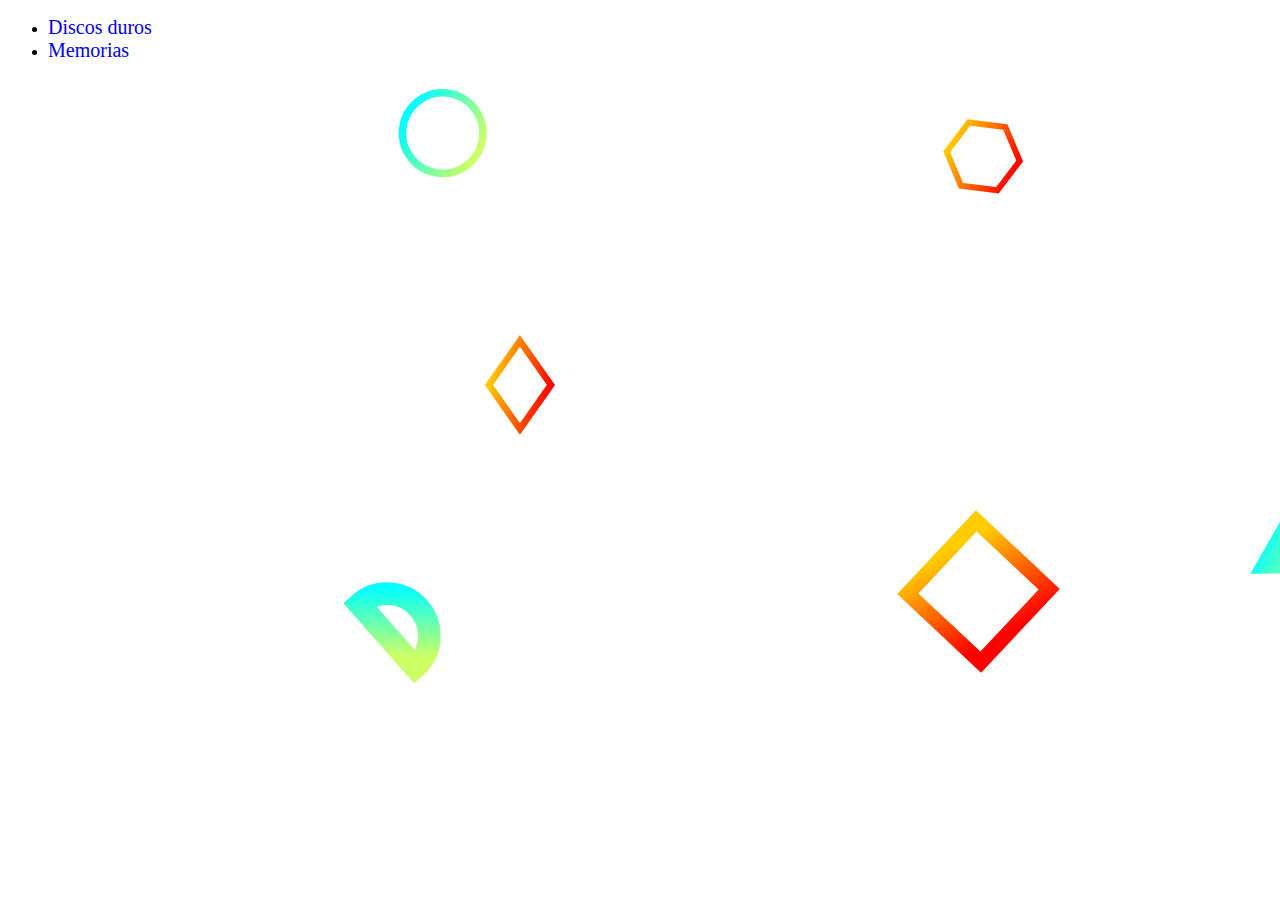
<file: proyecto_pagina_web/Tecland/index.html>
<!DOCTYPE html>
<html lang="en">
<head>
    <meta charset="UTF-8">
    <meta http-equiv="X-UA-Compatible" content="IE=edge">
    <meta name="viewport" content="width=device-width, initial-scale=1.0">
    <title>Productos</title>
    <style>
        body{
            background-color: #ffffff;
            background-image: url("data:image/svg+xml,%3Csvg xmlns='http://www.w3.org/2000/svg' viewBox='0 0 1600 900'%3E%3Cdefs%3E%3ClinearGradient id='a' x1='0' x2='0' y1='1' y2='0' gradientTransform='rotate(114,0.5,0.5)'%3E%3Cstop offset='0' stop-color='%230FF'/%3E%3Cstop offset='1' stop-color='%23CF6'/%3E%3C/linearGradient%3E%3ClinearGradient id='b' x1='0' x2='0' y1='0' y2='1' gradientTransform='rotate(107,0.5,0.5)'%3E%3Cstop offset='0' stop-color='%23F00'/%3E%3Cstop offset='1' stop-color='%23FC0'/%3E%3C/linearGradient%3E%3C/defs%3E%3Cg fill='%23FFF' fill-opacity='0' stroke-miterlimit='10'%3E%3Cg stroke='url(%23a)' stroke-width='22.439999999999998'%3E%3Cpath transform='translate(-82.25 4.800000000000001) rotate(-0.75 1409 581) scale(0.959225)' d='M1409 581 1450.35 511 1490 581z'/%3E%3Ccircle stroke-width='7.48' transform='translate(-99.5 62) rotate(6.1 800 450) scale(1.006772)' cx='500' cy='100' r='40'/%3E%3Cpath transform='translate(15.799999999999997 -73.5) rotate(48.5 401 736) scale(1.006772)' d='M400.86 735.5h-83.73c0-23.12 18.74-41.87 41.87-41.87S400.86 712.38 400.86 735.5z'/%3E%3C/g%3E%3Cg stroke='url(%23b)' stroke-width='6.8'%3E%3Cpath transform='translate(372 0.1999999999999993) rotate(-0.04999999999999982 150 345) scale(0.9870749999999999)' d='M149.8 345.2 118.4 389.8 149.8 434.4 181.2 389.8z'/%3E%3Crect stroke-width='14.96' transform='translate(-110.5 -167.5) rotate(43.19999999999999 1089 759)' x='1039' y='709' width='100' height='100'/%3E%3Cpath transform='translate(-232 64) rotate(7.199999999999999 1400 132) scale(0.875)' d='M1426.8 132.4 1405.7 168.8 1363.7 168.8 1342.7 132.4 1363.7 96 1405.7 96z'/%3E%3C/g%3E%3C/g%3E%3C/svg%3E");
            background-attachment: fixed;
            background-size: cover;
        }
        li a{ 
            text-decoration: none;
            font-size: 20px;    
        }
        
    </style>
</head>
<body>
    <div>
        <ul>
            <li><a href="Disco duro externo.html">Discos duros</a></li>
            <li><a href="Memorias.html">Memorias</a></li>

        </ul>
    </div>
</body>
</html>
</file>
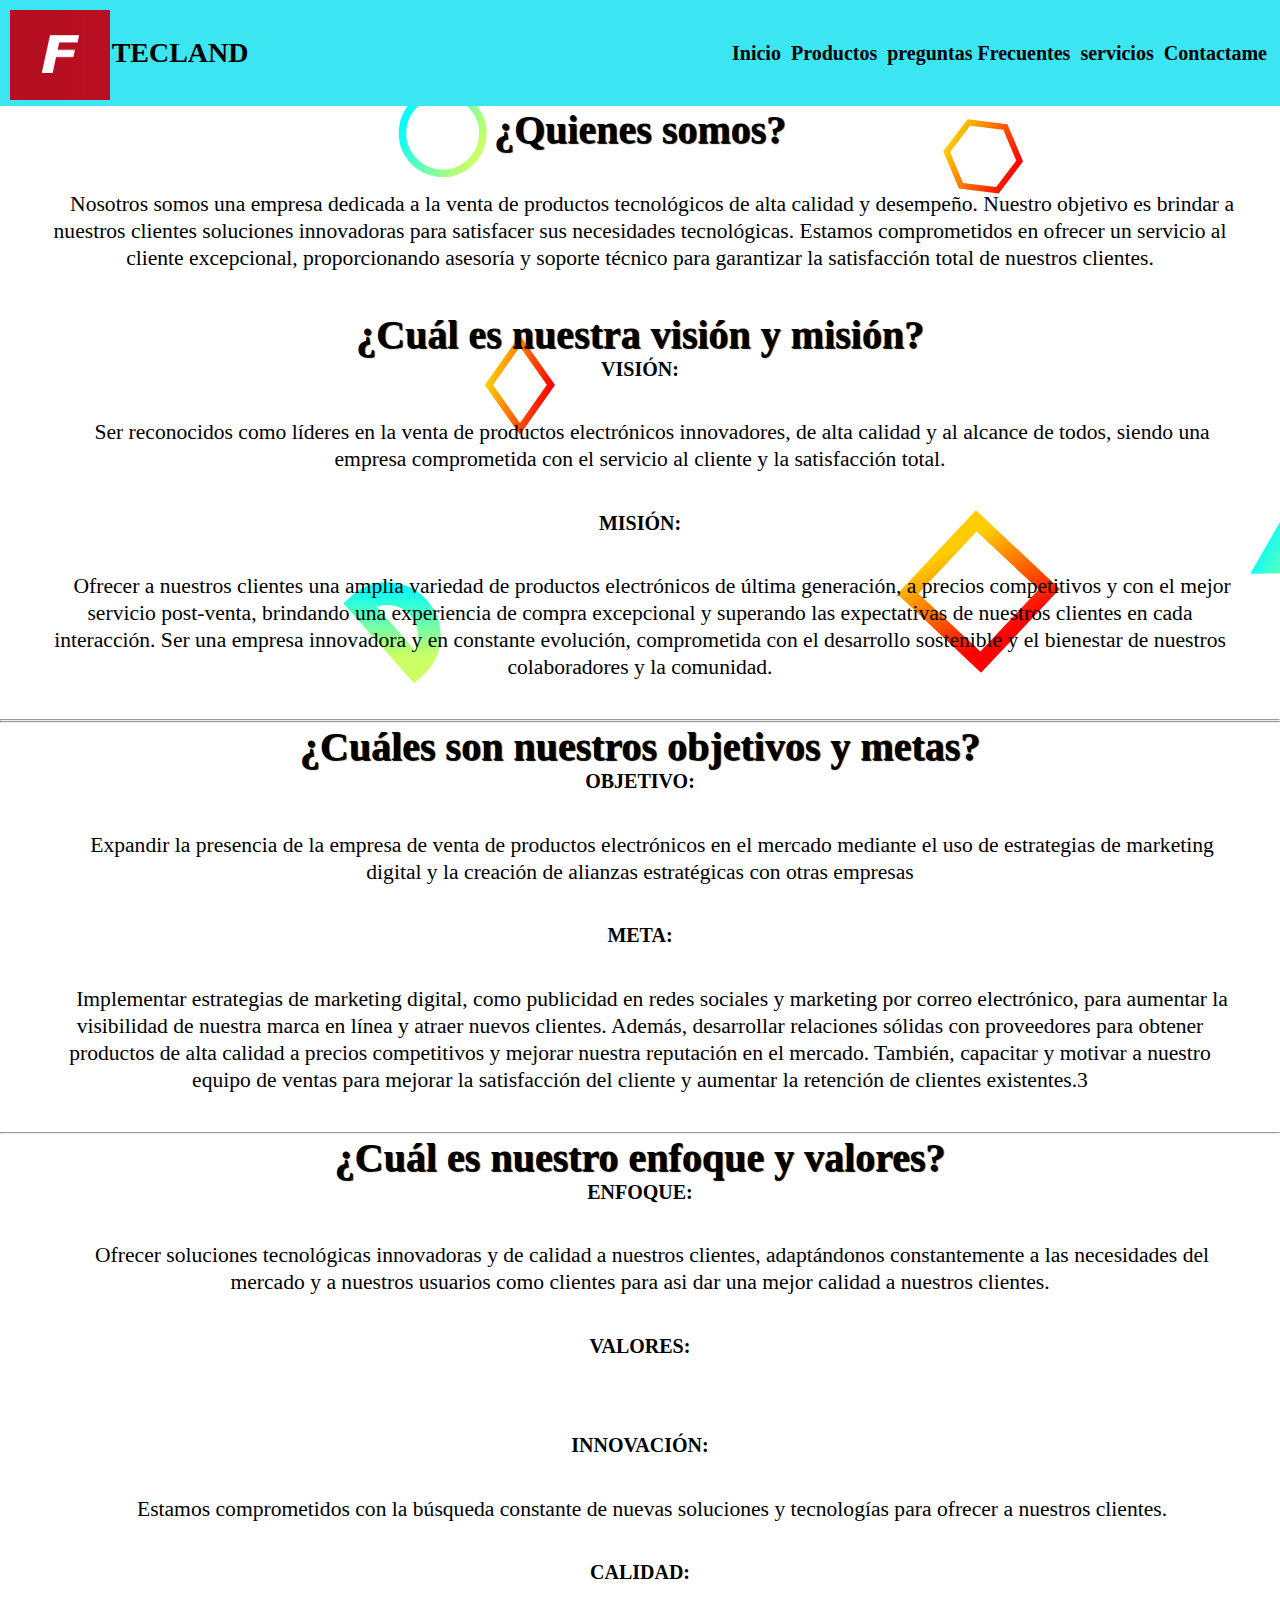
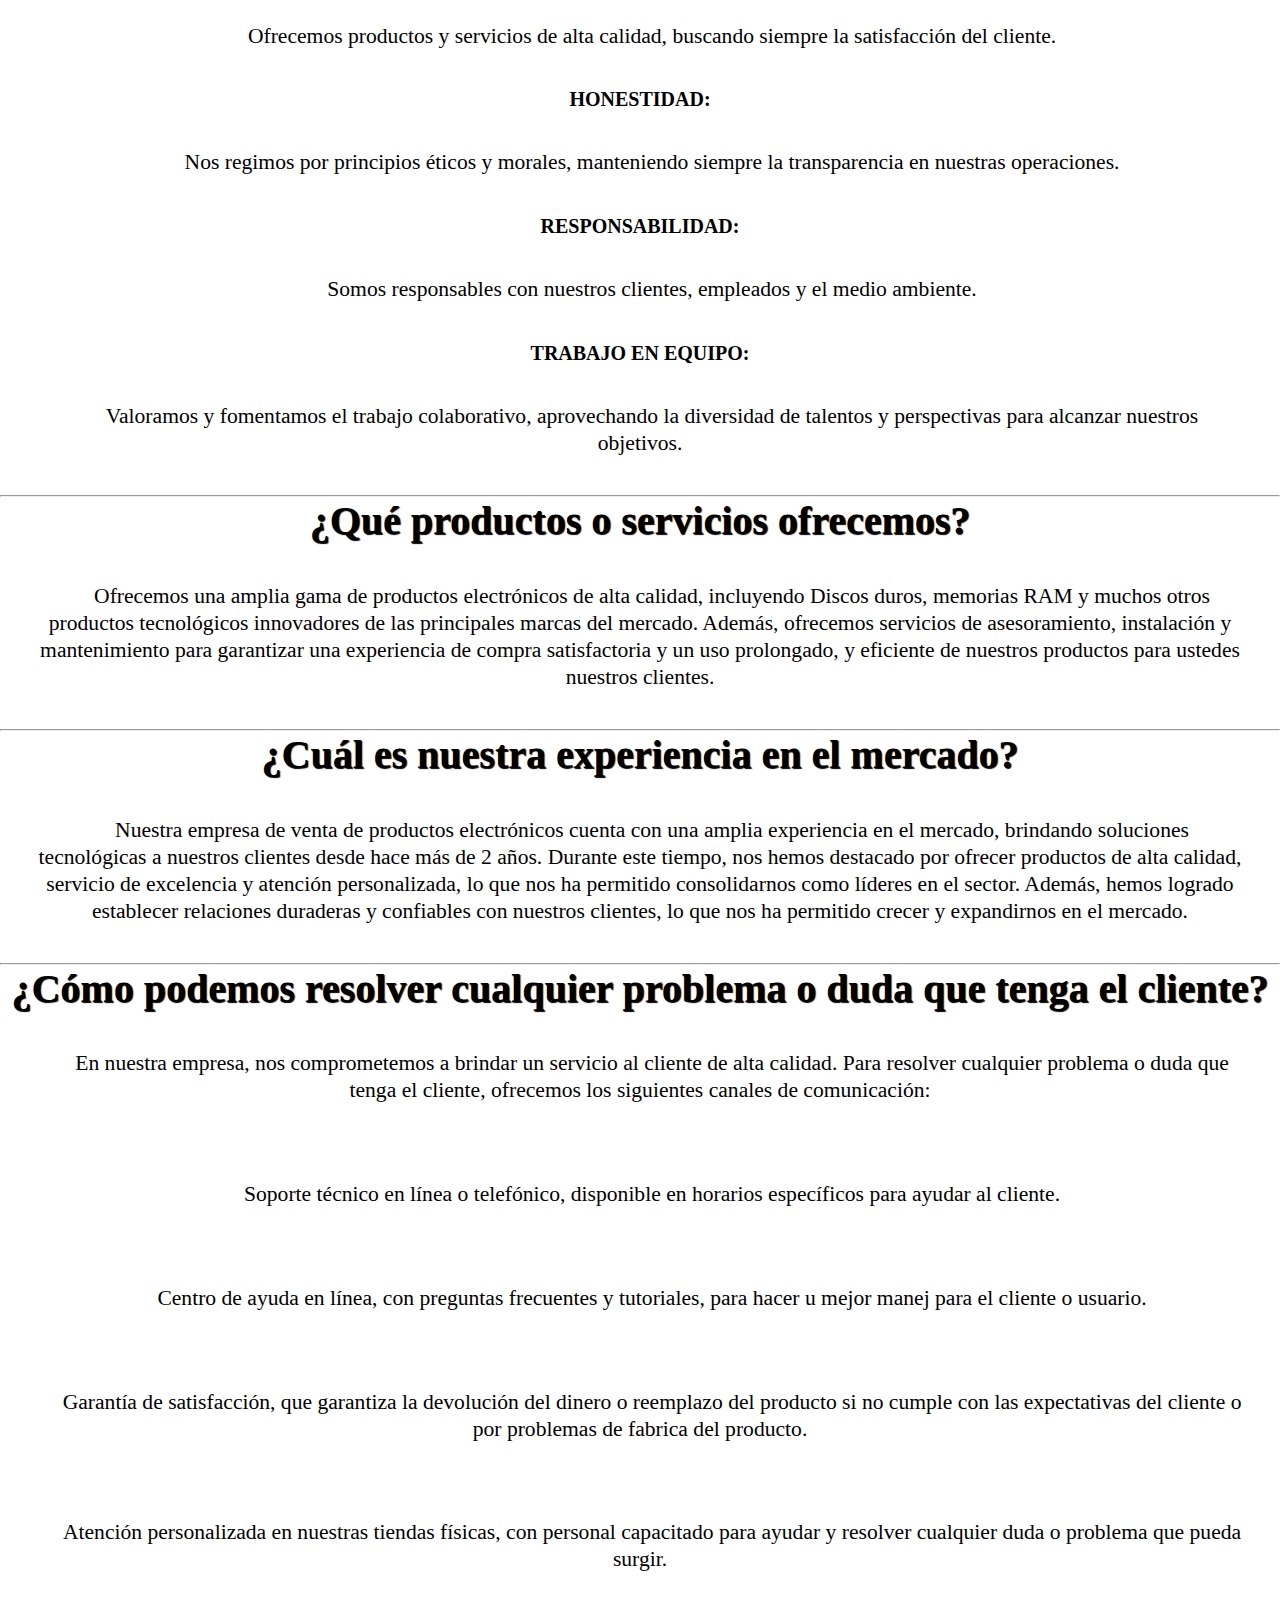
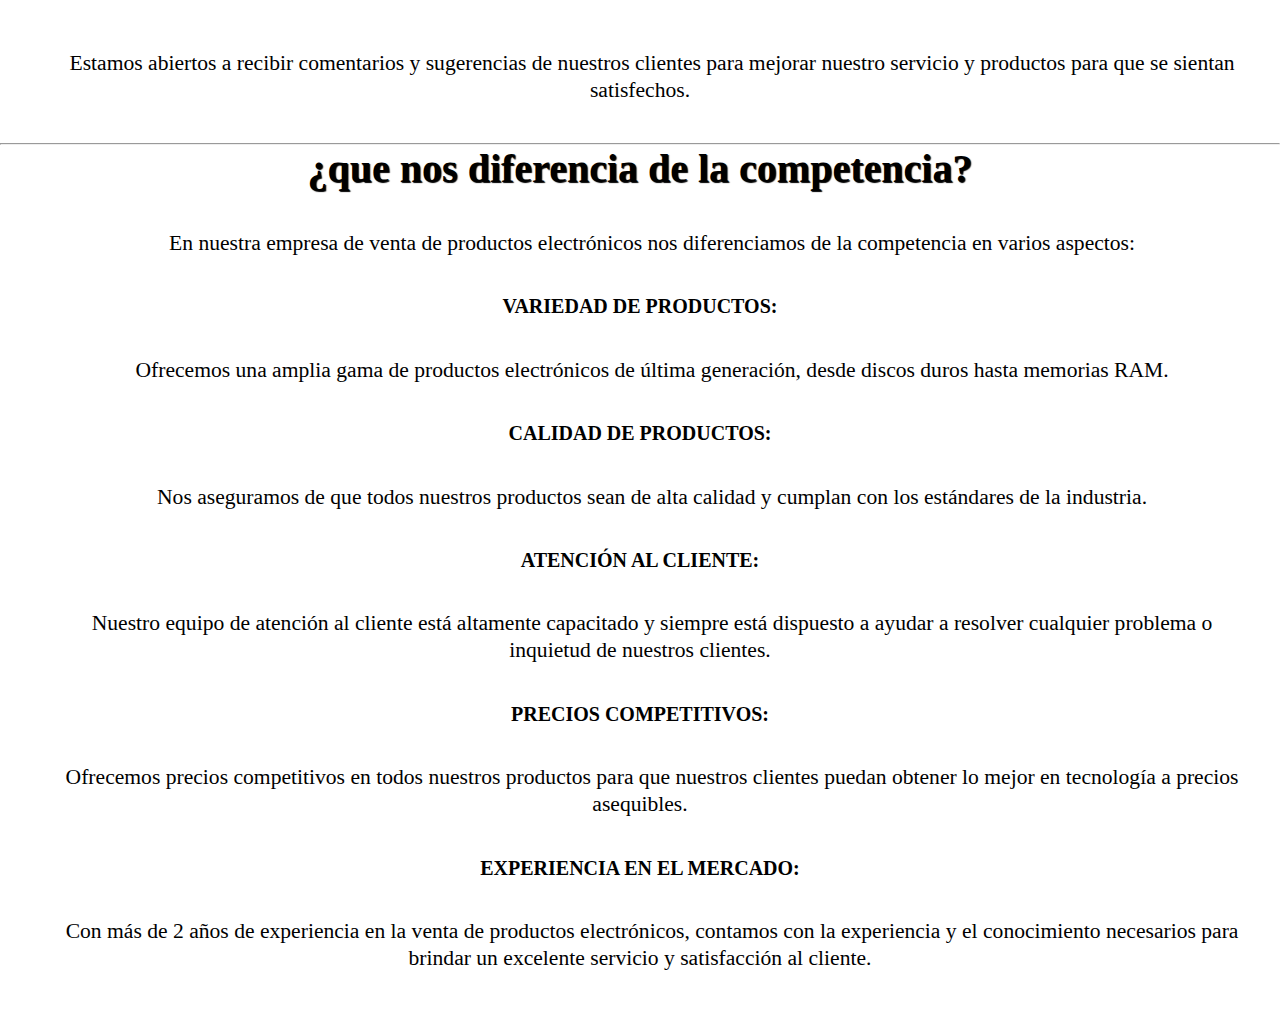
<file: proyecto_pagina_web/preguntas frecuentes.html>
<html>
  <head>
    <title>Preguntas frecuentes</title>
    <link rel="stylesheet" href="main.css">
    <style>
        
    h1{
        text-align: center;
        font-size: 40px;
        text-shadow: 1px 1px 1px black;
    }
    p{
        text-align: center; 

    }   
    </style>
  </head>
  <body>
    <main>
        <div class="banner-wrapper">
            <header>

                <a href="index.html" class="header-inner"> 
                    
                        <img class="logo"src="png/fazt_logo.png" alt="Logotipo">
                    
                    <h2>Tecland</h2>
                    
                </a>
                <nav class="navegador">
                    
                        
                            <a href="index.html">Inicio</a>
                        
                        
                            <a href="Tecland/index.html">Productos</a>
                        
                        
                            <a href="preguntas frecuentes.html">preguntas Frecuentes</a>
                        
                        
                            <a href="#services">servicios</a>
                        
                            <a href="#contact">Contactame</a>
                        
                    
                    
                    
                </nav>
                
            </header>
            </div>
        <h1>¿Quienes somos?</h1>
                <p>
                    Nosotros somos una empresa dedicada a la venta de productos tecnológicos de alta calidad y desempeño. Nuestro objetivo es brindar a 
                    nuestros clientes soluciones innovadoras para satisfacer sus necesidades tecnológicas. Estamos comprometidos en ofrecer un servicio al cliente excepcional, 
                    proporcionando asesoría y soporte técnico para garantizar la satisfacción total de nuestros clientes.
                </p>    
        <h1>¿Cuál es nuestra visión y misión?</h1>
            <h3>Visión:</h3>
                <p>
                    Ser reconocidos como líderes en la venta de productos electrónicos innovadores, de alta calidad y al alcance de todos, siendo una empresa comprometida con 
                    el servicio al cliente y la satisfacción total.
                </p> 
             <h3>Misión:</h3>  
                <p> 
                    Ofrecer a nuestros clientes una amplia variedad de productos electrónicos de última generación, a precios competitivos y con el mejor servicio post-venta,
                    brindando una experiencia de compra excepcional y superando las expectativas de nuestros clientes en cada interacción. Ser una empresa innovadora y en 
                    constante evolución, comprometida con el desarrollo sostenible y el bienestar de nuestros colaboradores y la comunidad.
                </p>
        <hr><hr>
        <h1>¿Cuáles son nuestros objetivos y metas?</h1>
            <h3>Objetivo:</h3> 
                <p>
                    Expandir la presencia de la empresa de venta de productos electrónicos en el mercado mediante el uso de estrategias de marketing digital y la creación de 
                    alianzas estratégicas con otras empresas
                </p>
            <h3>Meta:</h3> 
                <p>
                    Implementar estrategias de marketing digital, como publicidad en redes sociales y marketing por correo electrónico, para aumentar la visibilidad de nuestra 
                    marca en línea y atraer nuevos clientes. Además, desarrollar relaciones sólidas con proveedores para obtener productos de alta calidad a precios competitivos 
                    y mejorar nuestra reputación en el mercado. También, capacitar y motivar a nuestro equipo de ventas para mejorar la satisfacción del cliente y aumentar la 
                    retención de clientes existentes.3
                </p>
        <hr>    
        <h1>¿Cuál es nuestro enfoque y valores?</h1>
            <h3>Enfoque:</h3> 
                <p>
                    Ofrecer soluciones tecnológicas innovadoras y de calidad a nuestros clientes, adaptándonos constantemente a las necesidades del mercado y a nuestros usuarios como clientes
                    para asi dar una mejor calidad a nuestros clientes.
                </p>
            <h3>Valores:</h3>
                <p>

                </p>
            <h3>Innovación:</h3> 
                <p>
                    Estamos comprometidos con la búsqueda constante de nuevas soluciones y tecnologías para ofrecer a nuestros clientes.
                </p>
            <h3>Calidad:</h3> 
                <p>
                    Ofrecemos productos y servicios de alta calidad, buscando siempre la satisfacción del cliente.
                </p>
            <h3>Honestidad:</h3> 
                <p>
                    Nos regimos por principios éticos y morales, manteniendo siempre la transparencia en nuestras operaciones.
                </p>
            <h3>Responsabilidad:</h3> 
                <p>
                    Somos responsables con nuestros clientes, empleados y el medio ambiente.
                </p>
            <h3>Trabajo en equipo:</h3> 
                <p>
                    Valoramos y fomentamos el trabajo colaborativo, aprovechando la diversidad de talentos y perspectivas para alcanzar nuestros objetivos.
                </p>
        <hr>
        <h1>¿Qué productos o servicios ofrecemos?</h1>
                <p> 
                    Ofrecemos una amplia gama de productos electrónicos de alta calidad, incluyendo Discos duros, memorias RAM y muchos otros productos tecnológicos innovadores de las principales marcas del mercado. Además, ofrecemos servicios de asesoramiento, instalación y mantenimiento para garantizar una experiencia de compra satisfactoria y un uso prolongado, y eficiente de nuestros productos  para ustedes nuestros clientes.
                </p>
        <hr>
        <h1>¿Cuál es nuestra experiencia en el mercado?</h1>
                <p>
                    Nuestra empresa de venta de productos electrónicos cuenta con una amplia experiencia en el mercado, brindando soluciones tecnológicas a nuestros clientes desde hace más de 2 años. Durante este tiempo, nos hemos destacado por ofrecer productos de alta calidad, servicio de excelencia y atención personalizada, lo que nos ha permitido consolidarnos como líderes en el sector. Además, hemos logrado establecer relaciones duraderas y confiables con nuestros clientes, lo que nos ha permitido crecer y expandirnos en el mercado.
                </p>
        <hr>
        <h1>¿Cómo podemos resolver cualquier problema o duda que tenga el cliente?</h1>
                <p>
                    En nuestra empresa, nos comprometemos a brindar un servicio al cliente de alta calidad. Para resolver cualquier problema o duda que tenga el cliente, ofrecemos los siguientes canales de comunicación:
                </p>
                <p>
                    Soporte técnico en línea o telefónico, disponible en horarios específicos para ayudar al cliente.
                </p>
                <p>
                    Centro de ayuda en línea, con preguntas frecuentes y tutoriales, para hacer u mejor manej para el cliente o usuario.
                </p>
                <p>
                    Garantía de satisfacción, que garantiza la devolución del dinero o reemplazo del producto si no cumple con las expectativas del cliente o por problemas de fabrica del producto.
                </p>
                <p>
                    Atención personalizada en nuestras tiendas físicas, con personal capacitado para ayudar y resolver cualquier duda o problema que pueda surgir.
                </p>
                <p>
                    Estamos abiertos a recibir comentarios y sugerencias de nuestros clientes para mejorar nuestro servicio y productos para que se sientan satisfechos.
                </p>
        <hr>
        <h1>¿que nos diferencia de la competencia?</h1>
                <p>
                    En nuestra empresa de venta de productos electrónicos nos diferenciamos de la competencia en varios aspectos:
                </p>
            <h3>Variedad de productos:</h3> 
                <p> 
                    Ofrecemos una amplia gama de productos electrónicos de última generación, desde discos duros hasta memorias RAM.
                </p>
            <h3>Calidad de productos:</h3> 
                <p>
                    Nos aseguramos de que todos nuestros productos sean de alta calidad y cumplan con los estándares de la industria.
                </p>
            <h3>Atención al cliente:</h3> 
                <p>
                    Nuestro equipo de atención al cliente está altamente capacitado y siempre está dispuesto a ayudar a resolver cualquier problema o inquietud de nuestros clientes.
                </p>
            <h3>Precios competitivos:</h3> 
                <p>Ofrecemos precios competitivos en todos nuestros productos para que nuestros clientes puedan obtener lo mejor en tecnología a precios asequibles.
                </p>
            <h3>Experiencia en el mercado:</h3> 
                <p>
                    Con más de 2 años de experiencia en la venta de productos electrónicos, contamos con la experiencia y el conocimiento necesarios para brindar un excelente servicio y satisfacción al cliente.
                </p>
</main>
</body>
</html>
</file>
<file: proyecto_pagina_web/main.css>
*{
    margin: 0;
    padding: 0;
}
body {
    /*background-color: #330000;
    background-image: url("data:image/svg+xml,%3Csvg xmlns='http://www.w3.org/2000/svg' width='100%25' height='100%25' viewBox='0 0 800 400'%3E%3Cdefs%3E%3CradialGradient id='a' cx='396' cy='281' r='514' gradientUnits='userSpaceOnUse'%3E%3Cstop offset='0' stop-color='%23D18'/%3E%3Cstop offset='1' stop-color='%23330000'/%3E%3C/radialGradient%3E%3ClinearGradient id='b' gradientUnits='userSpaceOnUse' x1='400' y1='148' x2='400' y2='333'%3E%3Cstop offset='0' stop-color='%23FA3' stop-opacity='0'/%3E%3Cstop offset='1' stop-color='%23FA3' stop-opacity='0.5'/%3E%3C/linearGradient%3E%3C/defs%3E%3Crect fill='url(%23a)' width='800' height='400'/%3E%3Cg fill-opacity='0.32'%3E%3Ccircle fill='url(%23b)' cx='267.5' cy='61' r='300'/%3E%3Ccircle fill='url(%23b)' cx='532.5' cy='61' r='300'/%3E%3Ccircle fill='url(%23b)' cx='400' cy='30' r='300'/%3E%3C/g%3E%3C/svg%3E");
    background-attachment: fixed;
    background-size: cover;   
    font-size: sans-serif;  
    min-width: 600px;*/
    background-color: #ffffff;
    background-image: url("data:image/svg+xml,%3Csvg xmlns='http://www.w3.org/2000/svg' viewBox='0 0 1600 900'%3E%3Cdefs%3E%3ClinearGradient id='a' x1='0' x2='0' y1='1' y2='0' gradientTransform='rotate(114,0.5,0.5)'%3E%3Cstop offset='0' stop-color='%230FF'/%3E%3Cstop offset='1' stop-color='%23CF6'/%3E%3C/linearGradient%3E%3ClinearGradient id='b' x1='0' x2='0' y1='0' y2='1' gradientTransform='rotate(107,0.5,0.5)'%3E%3Cstop offset='0' stop-color='%23F00'/%3E%3Cstop offset='1' stop-color='%23FC0'/%3E%3C/linearGradient%3E%3C/defs%3E%3Cg fill='%23FFF' fill-opacity='0' stroke-miterlimit='10'%3E%3Cg stroke='url(%23a)' stroke-width='22.439999999999998'%3E%3Cpath transform='translate(-82.25 4.800000000000001) rotate(-0.75 1409 581) scale(0.959225)' d='M1409 581 1450.35 511 1490 581z'/%3E%3Ccircle stroke-width='7.48' transform='translate(-99.5 62) rotate(6.1 800 450) scale(1.006772)' cx='500' cy='100' r='40'/%3E%3Cpath transform='translate(15.799999999999997 -73.5) rotate(48.5 401 736) scale(1.006772)' d='M400.86 735.5h-83.73c0-23.12 18.74-41.87 41.87-41.87S400.86 712.38 400.86 735.5z'/%3E%3C/g%3E%3Cg stroke='url(%23b)' stroke-width='6.8'%3E%3Cpath transform='translate(372 0.1999999999999993) rotate(-0.04999999999999982 150 345) scale(0.9870749999999999)' d='M149.8 345.2 118.4 389.8 149.8 434.4 181.2 389.8z'/%3E%3Crect stroke-width='14.96' transform='translate(-110.5 -167.5) rotate(43.19999999999999 1089 759)' x='1039' y='709' width='100' height='100'/%3E%3Cpath transform='translate(-232 64) rotate(7.199999999999999 1400 132) scale(0.875)' d='M1426.8 132.4 1405.7 168.8 1363.7 168.8 1342.7 132.4 1363.7 96 1405.7 96z'/%3E%3C/g%3E%3C/g%3E%3C/svg%3E");
    background-attachment: fixed;
    background-size: cover;
}
/* header y nav*/
header{
    
    display: flex;
    min-height: 70px;
    background-color: hsl(184, 87%, 59%);
    justify-content: space-between;
    align-items: center;
    padding: 10px;
}
a{
    text-decoration: none;
    color: black;
}
.header-inner {
    display: flex;
    align-items: center;

}
.header-inner  img{
    height: 90px;
    width: 100px;
    margin-right: 3px; 
}
nav a{
    font-weight: 600;
    font-size: 125%;
    padding:3px
}
nav a:hover{
    color: white;
    font-size: 130%;
    
}
@media (max-width:700px){
    header{
        flex-direction: column;
    }
}

/* Tamaños de letras y colores generales*/
h2{
    text-align: center;
    font-size: 175%;
    text-transform: uppercase;
    text-indent: -2%;
    
}
h3{
    text-align: center; 
    text-transform: uppercase;
    font-size: 125% ;
    font-weight: 600;
    padding: 0px;
    /*display: inline;*/
}

p{

    font-size: 135%;
    text-indent: 2%;
    line-height: 125%;
    padding: 3%;
    text-align: justify;
}
a:hover{
    color: white;
    font-weight: bold;
    font-size: 120%;
}

img{
    display: block;
    margin: 0 auto;
    max-width: 100%;
    height: auto;
    width: auto;
    margin-bottom: -4px;
}

/* enfoque de la parte experiencia */
.one-third{
    width: 31.5%;
    float: left ;
    padding:10px;
    margin-left: 2px;
    text-align: center;
}
.one-third div:hover{
    background-color: rgba(61, 204, 229, 0.5);
}
.one-third h3{
    padding-top: 20px;
    display: block
}
.icon-wrap {
    margin: 0 auto;
    width: 120px;
    height: 120px;
    background-color: aquamarine;
    border-radius: 125px;
    text-align: center;
    margin-top: 3%;
}

.icon-wrap i {
    font-size:  57px;
    text-align: center;
    padding: 25%
    
}

/* Arreglo de floats*/
.clearfix-padding{
    clear: both;
    padding: 2%;
}

/* Enfoque de nuestros servicios*/
.one-third-padding{
    width: 31.5%;
    float: left ;
    padding:10px;
    text-align: center;
}
.one-third-padding img{
    transition-duration: .5s;
}
.one-third-padding img:hover{
    transition-duration: .5s;
    box-shadow: 0 0 10px rgba(0, 0, 0, 0.3);
    transform: skew(-10deg,5deg);
}
.one-third-padding h3{
    padding:10px;
}
.one-third-padding img{
    width: 400px;
    height: 250px;
    padding:10px;
}


/* Enfoque de nuestras politicas*/

.politicas{
    width: 31.5%;
    float: left ;
    padding:10px;
    text-align: center;
}

/* Footer de la pagina web*/

footer{
    background-color: hsl(184, 87%, 59%);
    width: 100%;
    overflow:auto;
}
.icon-text{
    width: 100%;
    margin: 0 auto;
    
}

.icon-text-icon{
    float: left;
    width: 20%;
    padding: 4%;   
    height: 50px;
}
.icon-text-text{
    float:left;
    width: 60%;
    padding: 4% 4% 2% 0;
}
.footer-nav {
    text-align: left;
    list-style: none;
}
.footer-nav a{
    font-size: 160%;
    color:black;
    font-weight: 300;
    
}
.footer-nav a:hover{
    color:bisque;
}
.social{
    text-align: center;
}
.social li{
    display: inline;
}
.social i {
    font-size:420%;
    margin: 1%;
    padding: 5%;
    color:rgb(52, 64, 74);
}
.second-footer{
    border-top: 1px solid #094e99;
}
.second-footer p{
    height: 50px;
    padding: 10px;
}
</file>
